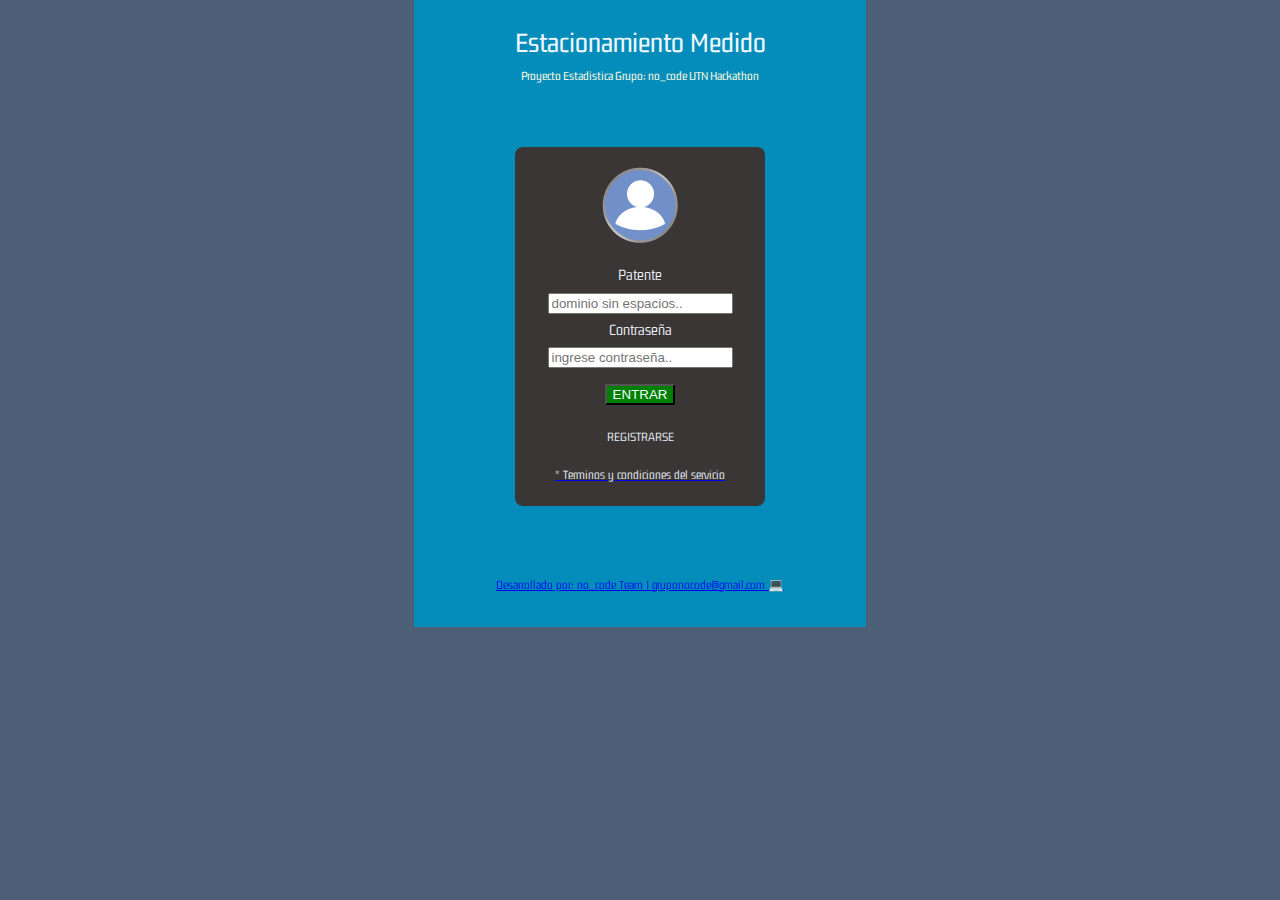
<file: index.html>
<!DOCTYPE html>
<html lang="es">

    <head>
        <meta charset="UTF-8">
        <meta http-equiv="X-UA-Compatible" content="IE=edge">
        <meta name="viewport" content="width=device-width, initial-scale=1.0">
        <link rel="preconnect" href="https://fonts.googleapis.com">
        <link rel="preconnect" href="https://fonts.gstatic.com" crossorigin>
        <link href="https://fonts.googleapis.com/css2?family=Gemunu+Libre:wght@200;300;600&display=swap"
            rel="stylesheet">
        <link rel="stylesheet" href="Css/config/reset.css">
        <link rel="stylesheet" href="Css/body/body.css">
        <link rel="stylesheet" href="Css/header/style-index.css">
        <link rel="stylesheet" href="Css/main/main-index.css">
        <link rel="stylesheet" href="Css/footer/footer.css">
        <title>Estacionamiento Medido</title>
    </head>

    <body class="body-container">
        <header>
            <div class="header">
                <div class="header__container">
                    <div class="header__container_text">
                        <h1 class="header__title">Estacionamiento Medido</h1>
                        <a style='text-decoration:none' href="https://mzadante.github.io/no_code_web.github.io/">
                            <h2 class="header__subtitle"> Proyecto Estadistica Grupo: no_code UTN Hackathon</h2>
                        </a>
                    </div>
                </div>
            </div>
        </header>
        <main class="main">
            <div class="main__container">
                <div class="box_main_login">
                    <div class="main__profile">
                        <img src="/img/user.png" alt="">
                    </div>
                    <div class="main__container__patente">
                        <form action="">
                            <h3 class="texto_menu">Patente</h3>
                            <div class="menu__form">
                                <input class="patente" type="text" placeholder="dominio sin espacios.." required>
                            </div>
                        </form>
                    </div>
                    <div class="main__container_contraseña">
                        <form action="">
                            <h3 class="texto_menu">Contraseña</h3>
                            <div class="menu__form">
                                <input class="pass" type="password" placeholder="ingrese contraseña..">
                                <button class="boton__entrar">ENTRAR</button>
                            </div>
                        </form>
                    </div>
                    <div class="main__container_condiciones">
                        <a style='text-decoration:none' href="registro.html">
                            <h3 class="texto_registrar">REGISTRARSE</h3>
                        </a>
                        <a href="terminos.html">
                            <h4 class="texto_terminos">* Terminos y condiciones del servicio</h4>
                        </a>
                    </div>
                </div>
            </div>
        </main>
        <footer class="footer">
            <div class="footer__box">
                <a href="https://mzadante.github.io/no_code_web.github.io/" target="_blank">Desarrollado por: no_code
                    Team | gruponocode@gmail.com 💻</a>
            </div>
        </footer>

    </body>

</html>
</file>
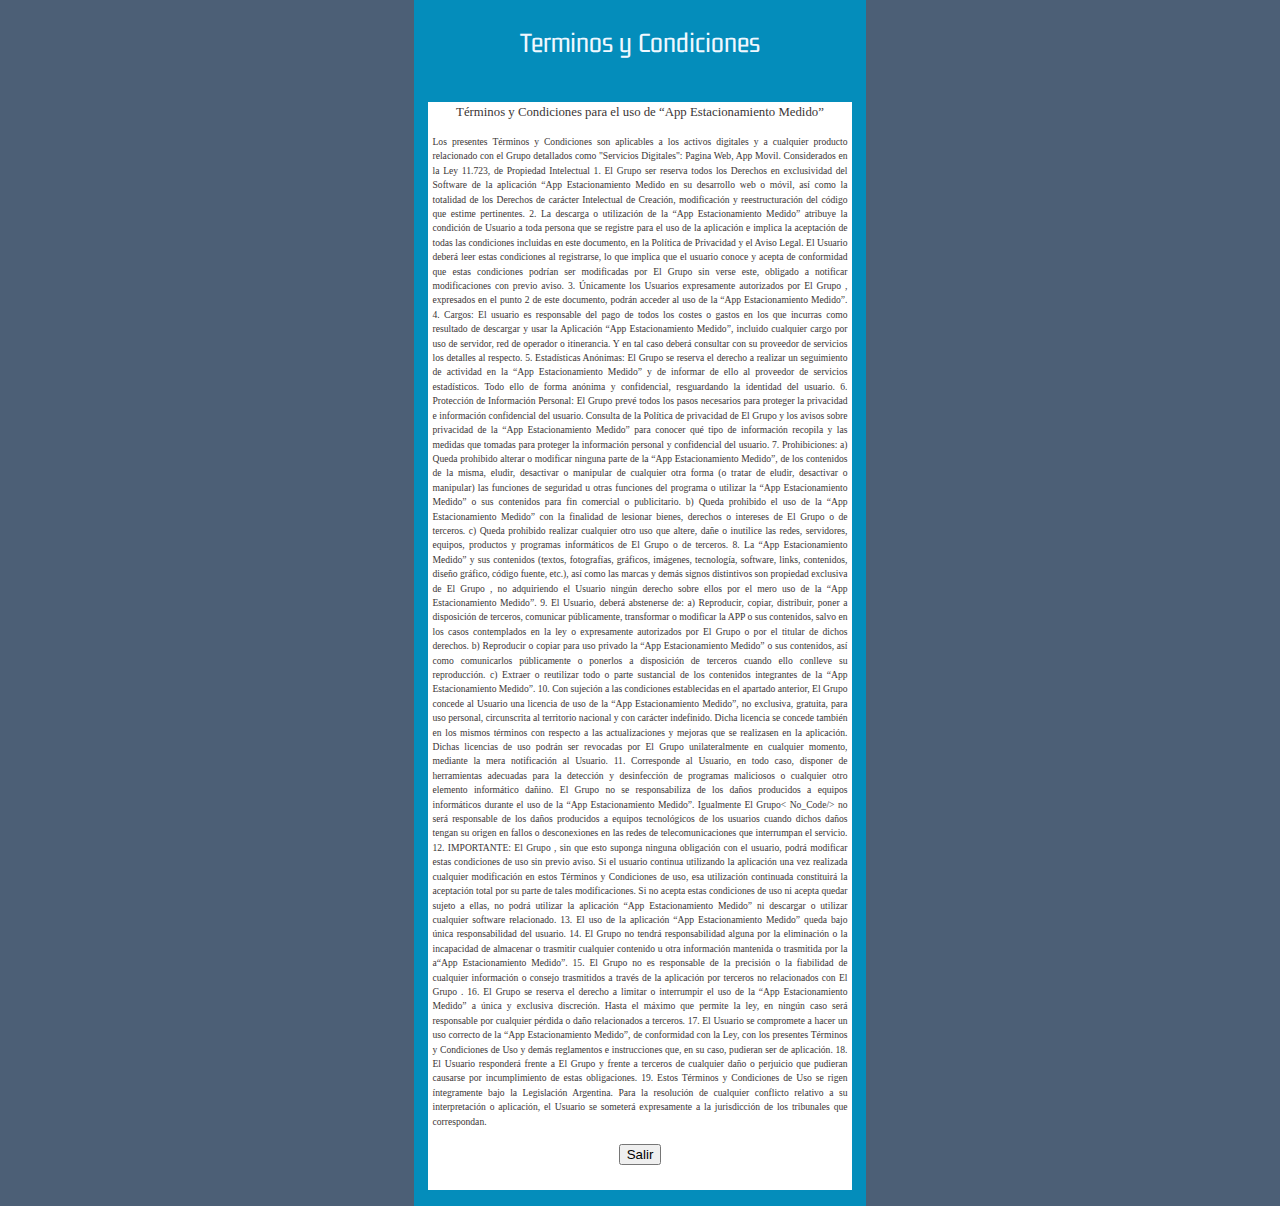
<file: terminos.html>
<!DOCTYPE html>
<html lang="es">
<head>
    <meta charset="UTF-8">
    <meta http-equiv="X-UA-Compatible" content="IE=edge">
    <meta name="viewport" content="width=device-width, initial-scale=1.0">
    <link href="https://fonts.googleapis.com/css2?family=Gemunu+Libre:wght@200;300;600&display=swap"
    rel="stylesheet">
    <link rel="stylesheet" href="Css/config/reset.css">
    <link rel="stylesheet" href="Css/body/body.css">
    <link rel="stylesheet" href="Css/header/style-terminos.css">
    <link rel="stylesheet" href="Css/main/main-terminos.css">
    <title>Terminos y Condiciones</title>
</head>
<body class="body-container">
    <header class="header_terminos">
        <div class="box__header__terminos">
            <h1 class="title__terminos">Terminos y Condiciones</h1>
        </div>
    </header>
    <main class="main_terminos_condiciones">
        <div class="main__terminos">
            <div class="box__main__terminos">
                <h4 class="terminos__title">Términos y Condiciones para el uso de “App Estacionamiento Medido”</h4>
                     <p class="terminos__text">Los presentes Términos y Condiciones son aplicables a los activos digitales y a cualquier
                        producto relacionado con el Grupo <No_Code/> detallados como "Servicios Digitales":
                        Pagina Web, App Movil. Considerados en la Ley 11.723, de Propiedad Intelectual
                        1. El Grupo <No_Code/> ser reserva todos los Derechos en exclusividad del Software de
                        la aplicación “App Estacionamiento Medido en su desarrollo web o móvil, así como la
                        totalidad de los Derechos de carácter Intelectual de Creación, modificación y
                        reestructuración del código que estime pertinentes.
                        2. La descarga o utilización de la “App Estacionamiento Medido” atribuye la condición de
                        Usuario a toda persona que se registre para el uso de la aplicación e implica la
                        aceptación de todas las condiciones incluidas en este documento, en la Política de
                        Privacidad y el Aviso Legal. El Usuario deberá leer estas condiciones al registrarse, lo
                        que implica que el usuario conoce y acepta de conformidad que estas condiciones
                        podrían ser modificadas por El Grupo <No_Code/> sin verse este, obligado a notificar
                        modificaciones con previo aviso.
                        3. Únicamente los Usuarios expresamente autorizados por El Grupo <No_Code/>,
                        expresados en el punto 2 de este documento, podrán acceder al uso de la “App
                        Estacionamiento Medido”.
                        4. Cargos: El usuario es responsable del pago de todos los costes o gastos en los que
                        incurras como resultado de descargar y usar la Aplicación “App Estacionamiento
                        Medido”, incluido cualquier cargo por uso de servidor, red de operador o itinerancia. Y
                        en tal caso deberá consultar con su proveedor de servicios los detalles al respecto.
                        5. Estadísticas Anónimas: El Grupo <No_Code/> se reserva el derecho a realizar un
                        seguimiento de actividad en la “App Estacionamiento Medido” y de informar de ello
                        al proveedor de servicios estadísticos. Todo ello de forma anónima y confidencial,
                        resguardando la identidad del usuario.
                        6. Protección de Información Personal: El Grupo <No_Code/> prevé todos los pasos
                        necesarios para proteger la privacidad e información confidencial del usuario. Consulta
                        de la Política de privacidad de El Grupo <No_Code/> y los avisos sobre privacidad de
                        la “App Estacionamiento Medido” para conocer qué tipo de información recopila y las
                        medidas que tomadas para proteger la información personal y confidencial del
                        usuario.
                        7. Prohibiciones:
                        a) Queda prohibido alterar o modificar ninguna parte de la “App
                        Estacionamiento Medido”, de los contenidos de la misma, eludir,
                        desactivar o manipular de cualquier otra forma (o tratar de eludir,
                        desactivar o manipular) las funciones de seguridad u otras funciones
                        del programa o utilizar la “App Estacionamiento Medido” o sus
                        contenidos para fin comercial o publicitario.
                        b) Queda prohibido el uso de la “App Estacionamiento Medido” con la
                        finalidad de lesionar bienes, derechos o intereses de El Grupo
                        <No_Code/> o de terceros.
                        c) Queda prohibido realizar cualquier otro uso que altere, dañe o inutilice las redes, servidores, equipos, productos y programas informáticos de El Grupo <No_Code/> o de terceros.
                        8. La “App Estacionamiento Medido” y sus contenidos (textos, fotografías, gráficos, imágenes, tecnología, software, links, contenidos, diseño gráfico, código fuente, etc.), así como las marcas y demás signos distintivos son propiedad exclusiva de El Grupo <No_Code/> , no adquiriendo el Usuario ningún derecho sobre ellos por el mero uso de la “App Estacionamiento Medido”.
                        9. El Usuario, deberá abstenerse de:
                        a) Reproducir, copiar, distribuir, poner a disposición de terceros, comunicar públicamente, transformar o modificar la APP o sus contenidos, salvo en los casos contemplados en la ley o expresamente autorizados por El Grupo <No_Code/> o por el titular de dichos derechos.
                        b) Reproducir o copiar para uso privado la “App Estacionamiento Medido” o sus contenidos, así como comunicarlos públicamente o ponerlos a disposición de terceros cuando ello conlleve su reproducción.
                        c) Extraer o reutilizar todo o parte sustancial de los contenidos integrantes de la “App Estacionamiento Medido”.
                        10. Con sujeción a las condiciones establecidas en el apartado anterior, El Grupo <No_Code/> concede al Usuario una licencia de uso de la “App Estacionamiento Medido”, no exclusiva, gratuita, para uso personal, circunscrita al territorio nacional y con carácter indefinido. Dicha licencia se concede también en los mismos términos con respecto a las actualizaciones y mejoras que se realizasen en la aplicación. Dichas licencias de uso podrán ser revocadas por El Grupo <No_Code/> unilateralmente en cualquier momento, mediante la mera notificación al Usuario.
                        11. Corresponde al Usuario, en todo caso, disponer de herramientas adecuadas para la detección y desinfección de programas maliciosos o cualquier otro elemento informático dañino. El Grupo <No_Code/> no se responsabiliza de los daños producidos a equipos informáticos durante el uso de la “App Estacionamiento Medido”. Igualmente El Grupo< No_Code/> no será responsable de los daños producidos a equipos tecnológicos de los usuarios cuando dichos daños tengan su origen en fallos o desconexiones en las redes de telecomunicaciones que interrumpan el servicio.
                        12. IMPORTANTE: El Grupo <No_Code/>, sin que esto suponga ninguna obligación con el usuario, podrá modificar estas condiciones de uso sin previo aviso. Si el usuario continua utilizando la aplicación una vez realizada cualquier modificación en estos Términos y Condiciones de uso, esa utilización continuada constituirá la aceptación total por su parte de tales modificaciones. Si no acepta estas condiciones de uso ni acepta quedar sujeto a ellas, no podrá utilizar la aplicación “App Estacionamiento Medido” ni descargar o utilizar cualquier software relacionado.
                        13. El uso de la aplicación “App Estacionamiento Medido” queda bajo única responsabilidad del usuario.
                        14. El Grupo <No_Code/> no tendrá responsabilidad alguna por la eliminación o la incapacidad de almacenar o trasmitir cualquier contenido u otra información mantenida o trasmitida por la a“App Estacionamiento Medido”.
                        15. El Grupo <No_Code/> no es responsable de la precisión o la fiabilidad de cualquier información o consejo trasmitidos a través de la aplicación por terceros no relacionados con El Grupo <No_Code/>.
                        16. El Grupo <No_Code/> se reserva el derecho a limitar o interrumpir el uso de la “App Estacionamiento Medido” a única y exclusiva discreción. Hasta el máximo que permite la ley, en ningún caso será responsable por cualquier pérdida o daño relacionados a terceros.
                        17. El Usuario se compromete a hacer un uso correcto de la “App Estacionamiento Medido”, de conformidad con la Ley, con los presentes Términos y Condiciones de Uso y demás reglamentos e instrucciones que, en su caso, pudieran ser de aplicación.
                        18. El Usuario responderá frente a El Grupo <No_Code/> y frente a terceros de cualquier daño o perjuicio que pudieran causarse por incumplimiento de estas obligaciones.
                        19. Estos Términos y Condiciones de Uso se rigen íntegramente bajo la Legislación Argentina. Para la resolución de cualquier conflicto relativo a su interpretación o aplicación, el Usuario se someterá expresamente a la jurisdicción de los tribunales que correspondan.</p            
            </div> 
            <section>
                <div class="main__terminos__boton">
                    <a href="index.html"><button class="salir__terminos">Salir</button></a>
                </div>
            </section>
            
        </div>
        
    </main>
    
</body>
</html>
</file>
<file: Css/body/body.css>
/*CONTENEDOR BODY*/
.body-container{
    background: rgb(76, 95, 118) ;
}
</file>
<file: Css/header/style-index.css>
/*TODO EL HEADER*/
.header{
    font-family: 'Gemunu Libre', sans-serif;
    display: flex;
    justify-content: center;
}
/*CONTENEDOR DEL WIDGET Y LOS TEXTOS H1 Y H2*/
.header__container{
    width: 420px;
    display: flex;
    flex-direction: column;
    padding: 1rem;
    background: rgb(4, 141, 187);
}
/*CONTENEDOR TITULO Y SUBTITULO*/
.header__container_text{
    display: flex;
    justify-content: center;
    flex-direction: column;
    
}
/*CONTENEDOR TITULO*/
.header__title{
    font-size: 1.8rem;
    text-align: center;
    padding: 0%;
    margin: 3%;
    color: aliceblue;
    
}
/*CONTENEDOR SUBTITULO*/
.header__subtitle{
    font-size: .8rem;
    text-align: center;
    padding: 0%;
    margin: 0%;
    color: beige;
    text-decoration-style: none;
}
</file>
<file: Css/main/main-index.css>
.main{
    display: flex;
    justify-content: center;
    font-family: 'Gemunu Libre', sans-serif;
    color: aliceblue;
    font-weight: 300;
}
.main__container{
    height: 30rem;
    width: 452px;
    background-color:  rgb(4, 141, 187);
    display: flex;
    flex-direction: column;
    align-items: center;
}
.box_main_login{
    width: 250px;
    background-color:  rgb(59, 54, 54);
    display: flex;
    flex-direction: column;
    align-items: center;
    border-radius: 8px;
    margin-top: 3rem;
}
.main__profile{
    padding: 5%;
    margin-top: 0.5rem;
}
.main__container__patente{
    display: flex;
    text-align: center; 
}
.texto_menu{
    margin-bottom: 1%;
    font-size:1rem;
    padding: .5rem;
}
.main__container_contraseña{
    display: flex;
    text-align: center;
}
.texto_registrar{
    padding: 15%;
    color: aliceblue;
    font-size: small;
    text-align: center;
}
.texto_registrar:hover{
    color: rgb(22, 199, 22);
}
.menu__form{
    display: flex;
    flex-direction: column;
    align-items: center;
}
.boton__entrar{
    background: green;
    color: azure;
    margin-top: 1rem;
    border-radius: 2px;
}
.main__container_condiciones{
    display: flex;
    text-decoration: none;
    flex-direction: column;
    text-decoration-style: none;
}
.texto_terminos{
    color: aliceblue;
    font-size: small;
    margin-bottom: 1.5rem;
}
</file>
<file: Css/footer/footer.css>
.footer {
    display: flex;
    justify-content: center;
    font-family: 'Gemunu Libre', sans-serif;
    color: aliceblue;
    font-weight: 300;
}

.footer__box {
    height: 3rem;
    width: 452px;
    background-color: rgb(4, 141, 187);
    display: flex;
    flex-direction: column;
    align-items: center;
    font-size: 0.8rem;
    margin-bottom: 1rem;
    color: aliceblue;
    text-decoration: none;
}
</file>
<file: Css/header/style-terminos.css>
.header_terminos{
    font-family: 'Gemunu Libre', sans-serif;
    display: flex;
    justify-content: center;
}
.box__header__terminos{
    width: 420px;
    display: flex;
    flex-direction: column;
    padding: 1rem;
    background: rgb(4, 141, 187);
}
.title__terminos{
    font-size: 1.8rem;
    text-align: center;
    padding: 0%;
    margin: 3%;
    color: aliceblue;
}
</file>
<file: Css/main/main-terminos.css>
.main_terminos_condiciones{
    height: 70rem;
    display: flex;
    justify-content: center;
}
.main__terminos{
    justify-content: center;
    width: 420px;
    display: flex;
    padding: 1rem;
    background: rgb(4, 141, 187);
}
.box__main__terminos{
   display: flex;
   flex-direction: column;
   width: 418px;
   background-color: #fff;
   color: rgb(59, 54, 54);
   font-size: 1.2rem;
   text-align: justify;
   padding: 1%;
}
.terminos__title{
    font-size: .8rem;
    text-align: center;
}
.terminos__text{
    margin-top: 1rem;
    font-size: .5em;
    width: 415px;
    height: 35rem;    
    line-height: 1.5em;
}
.main__terminos__boton{
    display: flex;
    justify-content: center;
    margin-top: 28rem;
}
</file>
